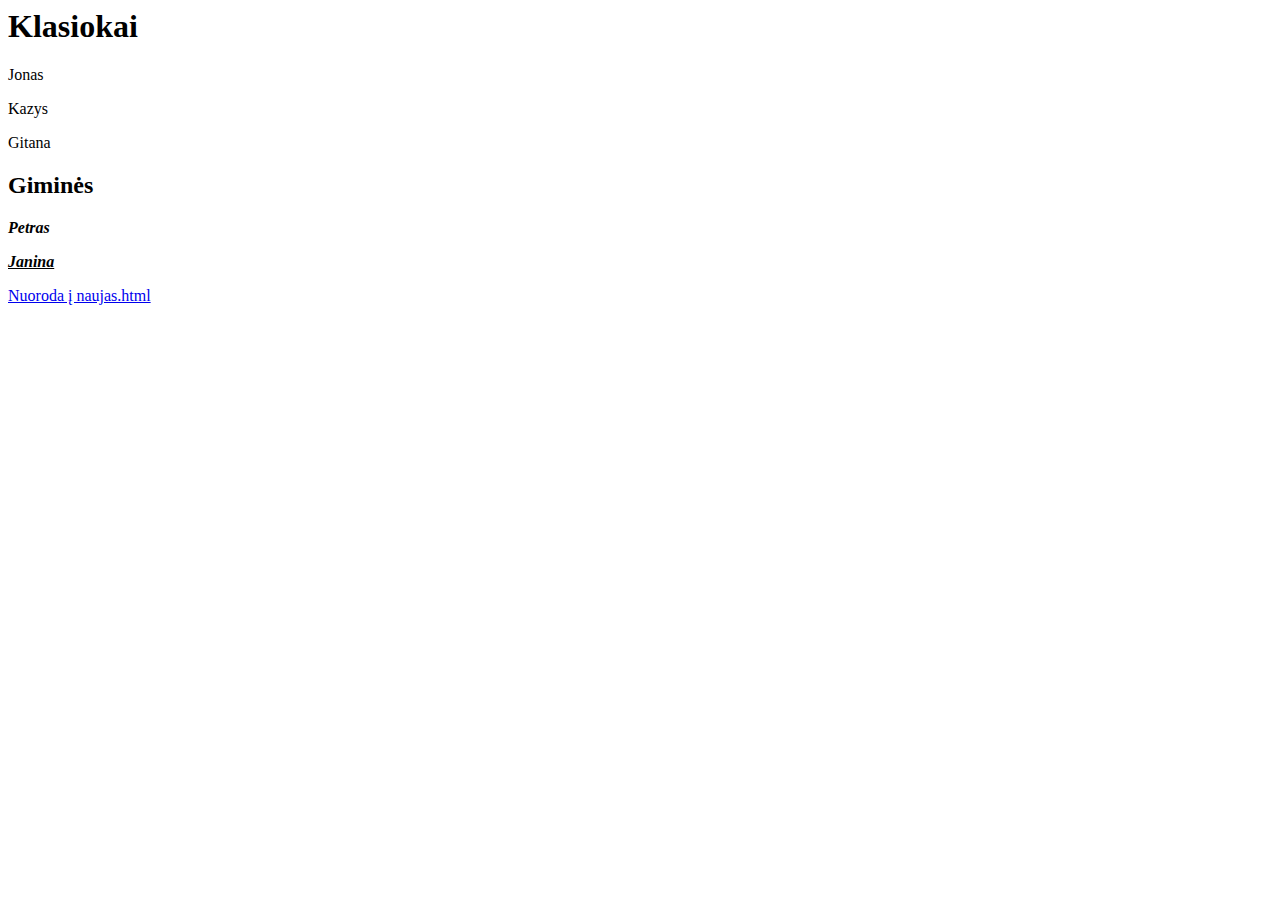
<file: Uzduotys/index.html>
<html>
<head>
<meta charset="UTF-8"/>
<title>Uzduotys</title>
</head>
<body>
<h1>Klasiokai</h1>
<p>Jonas</p>
<p>Kazys</p>
<p>Gitana</p>
<h2>Giminės</h2>
<p><b><i>Petras</i></b></p>
<p><b><i><ins>Janina</ins></i></b></p>

<a href="./naujas.html">Nuoroda į naujas.html</a>

</body>
</html>
</file>
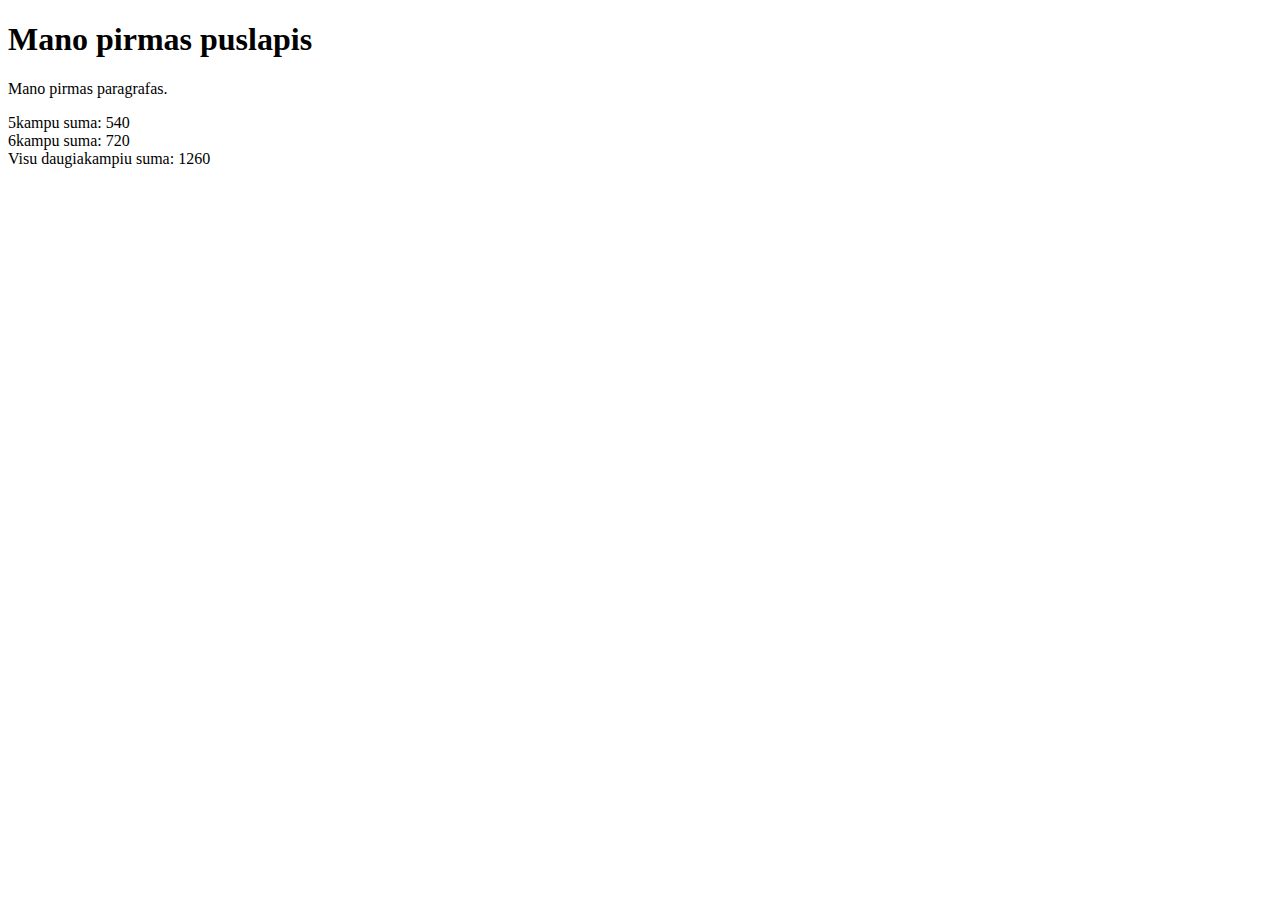
<file: js_output/js_uzduotis.html>
<!DOCTYPE html>
<html>
<body>
<h1>Mano pirmas puslapis</h1>
<p>Mano pirmas paragrafas.</p>

<p id="demo"></p>

<script>
    let n1 = 5;
    let n2 = 6;

    S1 = (n1 - 2) *180;
    S2 = (n2 - 2) *180;

    let atsakymas = n1 + 'kampu suma: ' + S1;
    atsakymas += '<br>' + n2 + 'kampu suma: ' + S2;
    atsakymas += '<br> Visu daugiakampiu suma: ' + (S1 + S2);

    document.getElementById('demo').innerHTML = atsakymas;


</script>

</body>
</html>
</file>
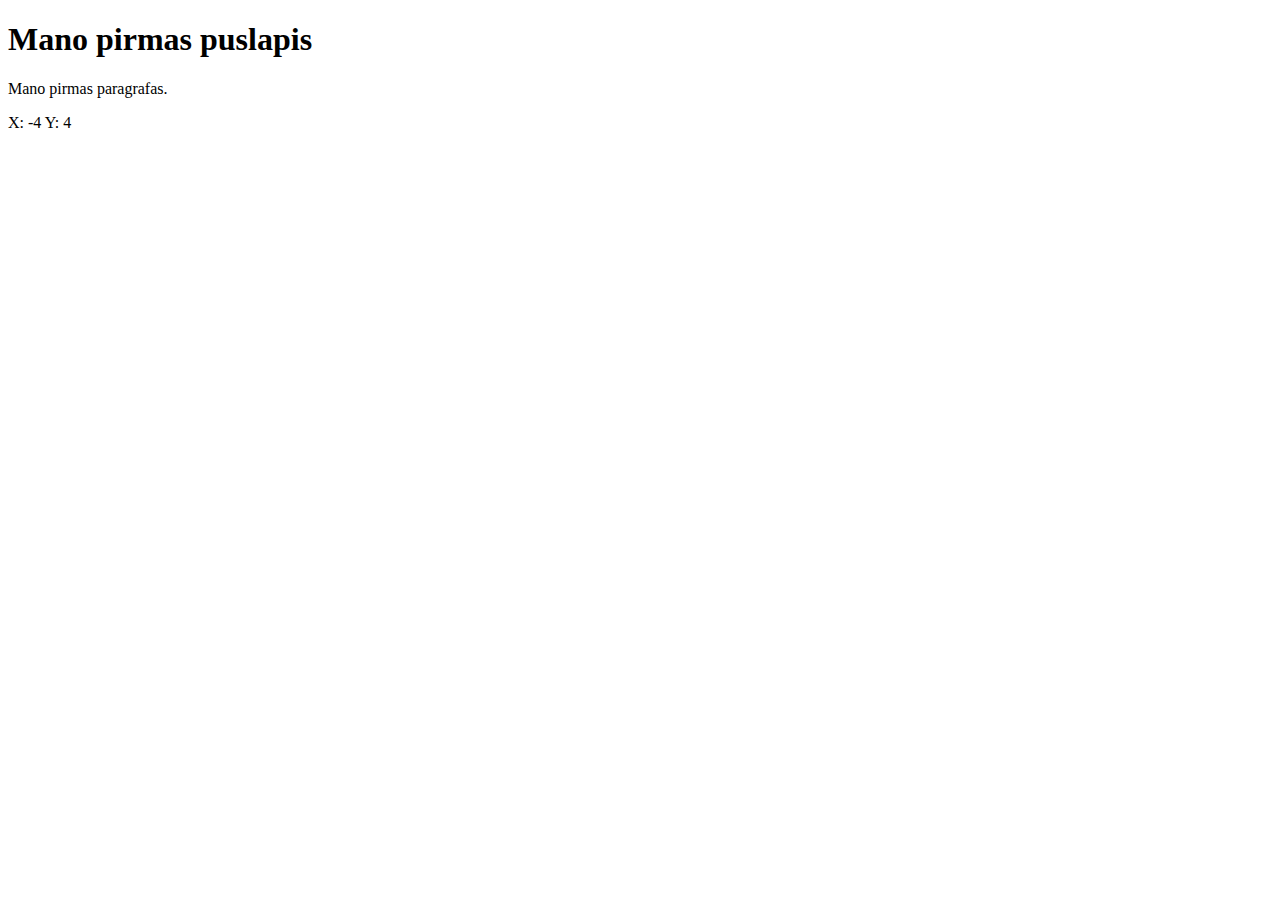
<file: js_output/js_uzduotis_2.html>
<!DOCTYPE html>
<html>
<body>
<h1>Mano pirmas puslapis</h1>
<p>Mano pirmas paragrafas.</p>

<p id="demo"></p>

<script>

    let a = -5;
    let b = 0;
    let c = -4;
    let d = 4;
    let x ='';
    let y ='';

    if(a > b || c > b){
        window.alert('Sankirta negalima');
    }

    if (a >= c && d >= a) {
        x = a;
    } else if (a <= c && c <= b) {
        x =c;
    }

    if (c <= b && b <= d) {
        y = b;
    }

    if (a <= d && d >= b) {
        y = d;
    } else if (c <= b && b >= d) {
        y = b;
    }

    let atsakymas = 'X: ' + x + ' Y: ' + y;

    if (atsakymas !== 'X: ??? Y: ???') {

        document.getElementById('demo').innerHTML = atsakymas;

    }

    // tai x = -4, y = 0


</script>

</body>
</html>
</file>
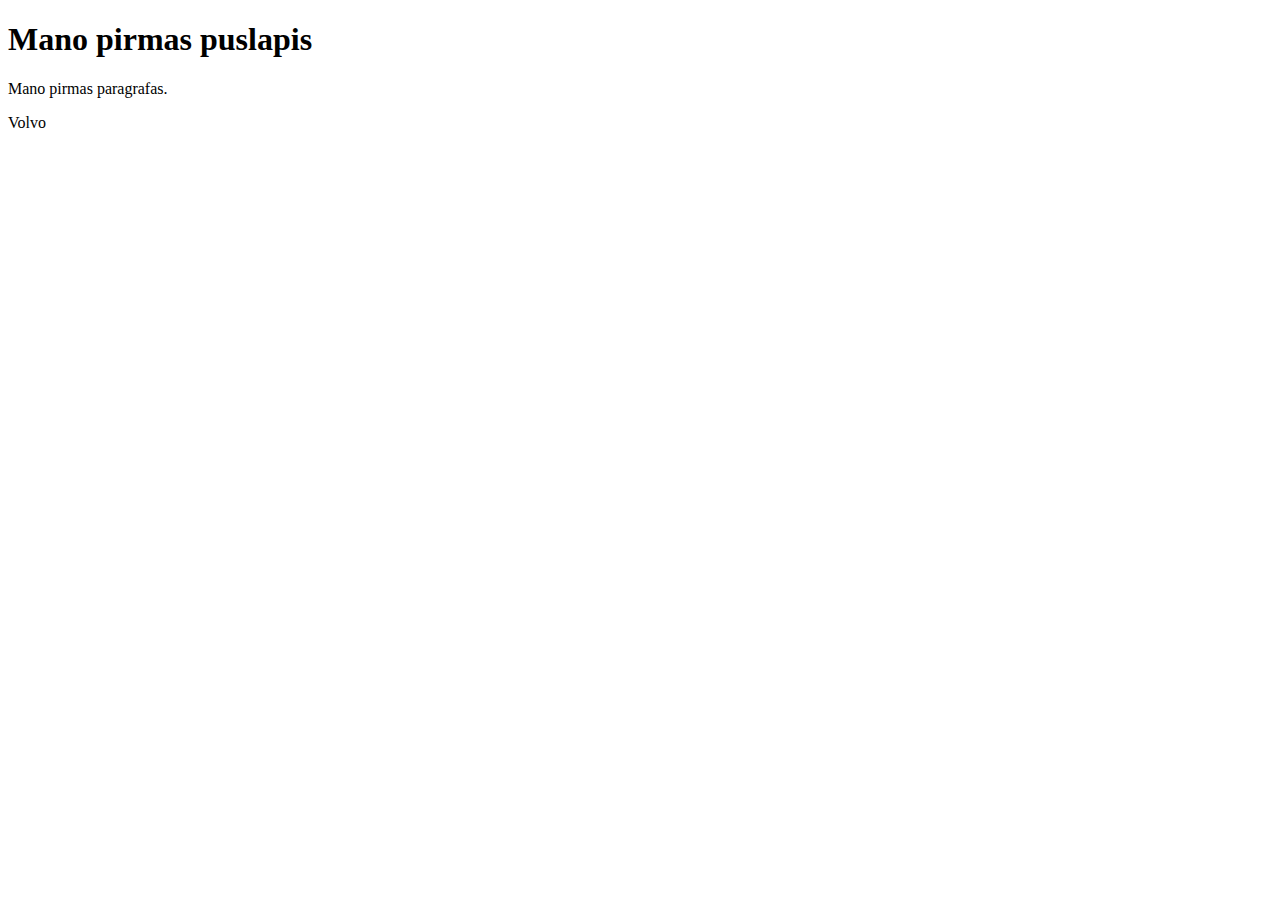
<file: js_output/output_1.html>
<!DOCTYPE html>
<html>
<body>
<h1>Mano pirmas puslapis</h1>
<p>Mano pirmas paragrafas.</p>

<p id="demo"></p>

<script>
    let carName = 'Volvo';
    document.getElementById('demo').innerHTML = carName;
</script>

</body>
</html>
</file>
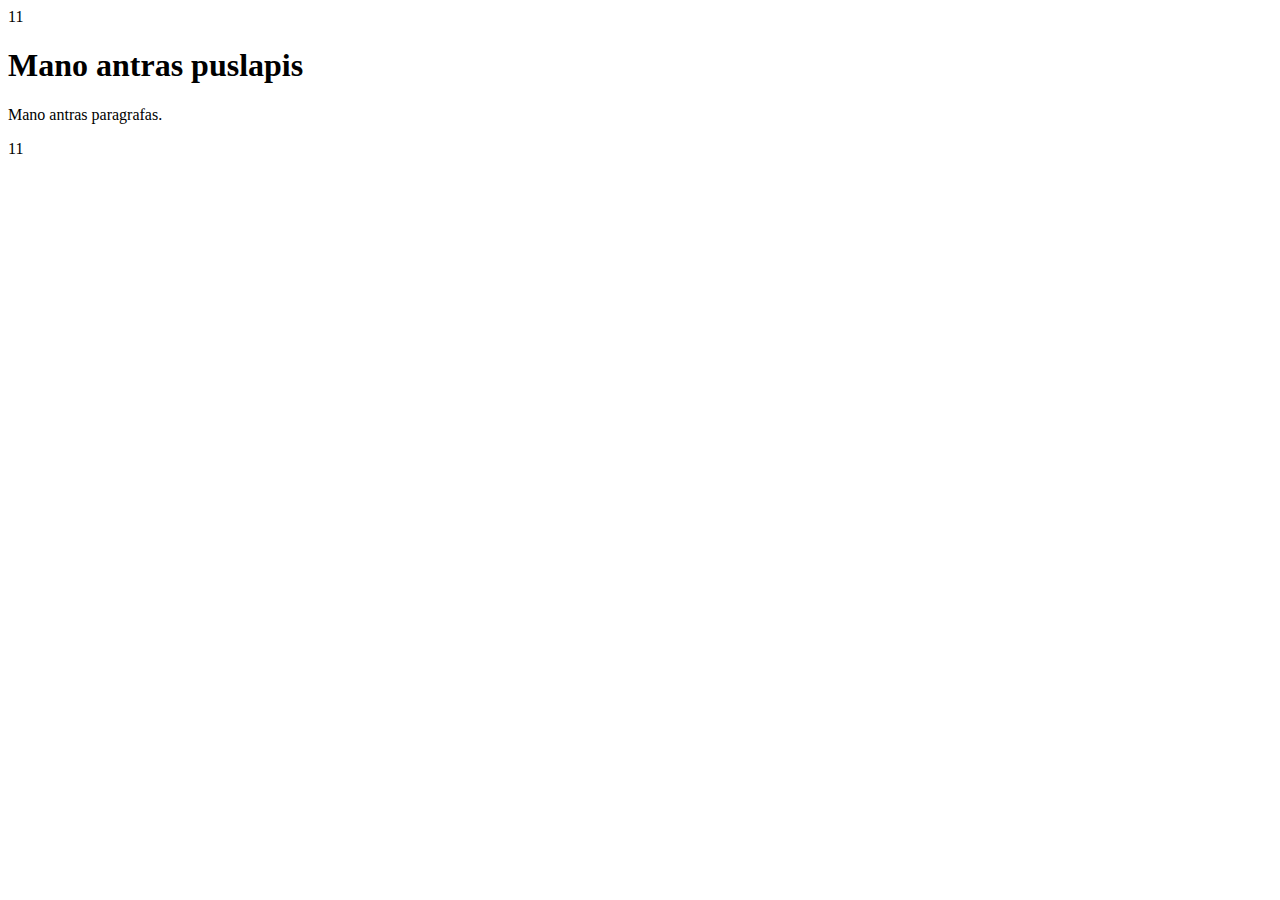
<file: js_output/output_2.html>
<!DOCTYPE html>
<html>
<body>

<script>
    document.write(5 + 6);
</script>
<h1>Mano antras puslapis</h1>
<p>Mano antras paragrafas.</p>
<script>
    document.write(5 + 6);
</script>

</body>
</html>
</file>
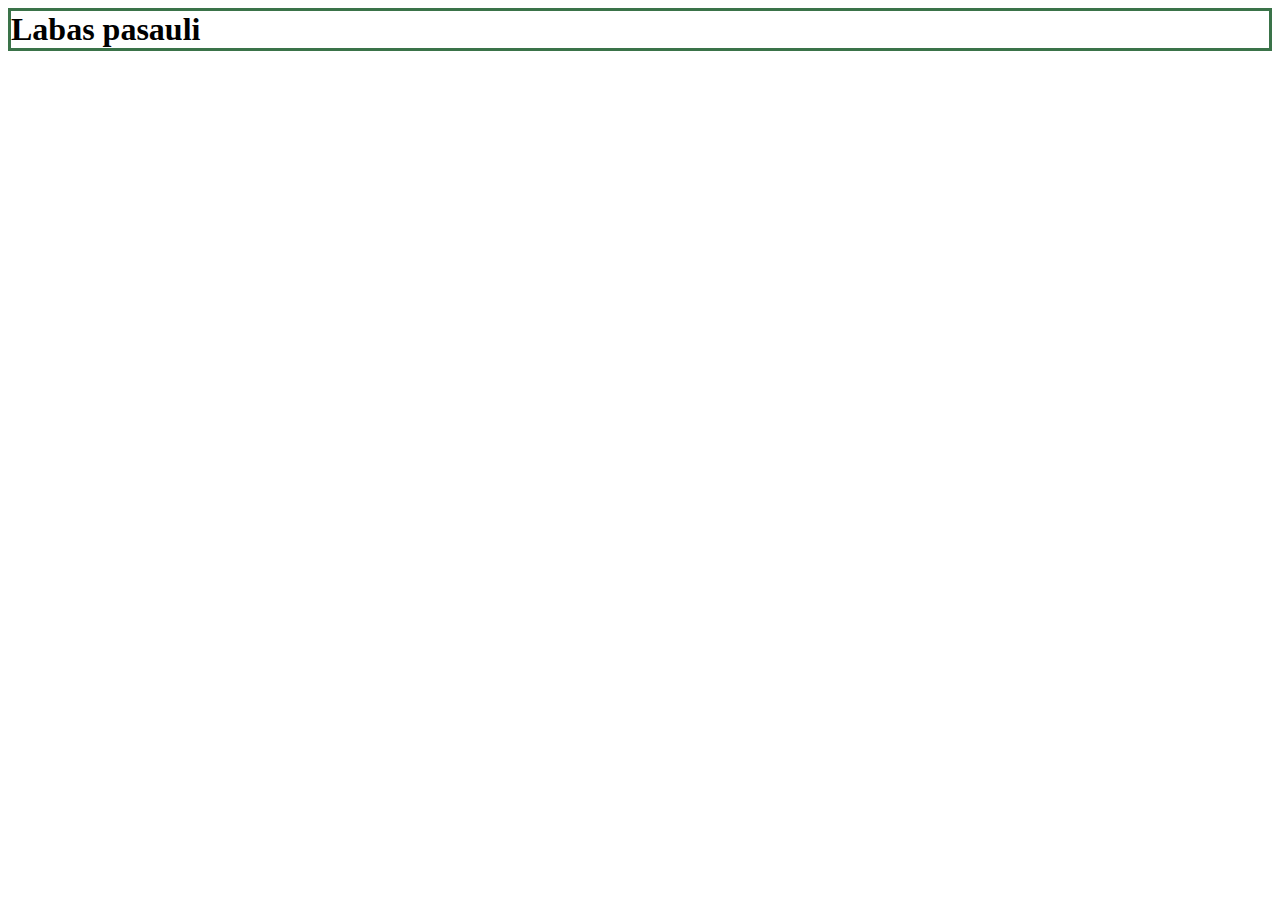
<file: Uzduotys/duomenys.html>
<!DOCTYPE html>
<html lang="lt">
<head>
    <meta charset="utf-8">
    <meta name="viewport" content="width=device-width, initial-scale=1.0">
    <title>Duomenys</title>
    <style>

        .kaklas {
            border: #3a7349 solid 3px;
            float: contour;
        }

        .galva {
            margin: auto;

        }

    </style>
</head>

<body>

    <header class="kaklas">

        <h1 class="galva">Labas pasauli</h1>

    </header>

</body>
</html>
</file>
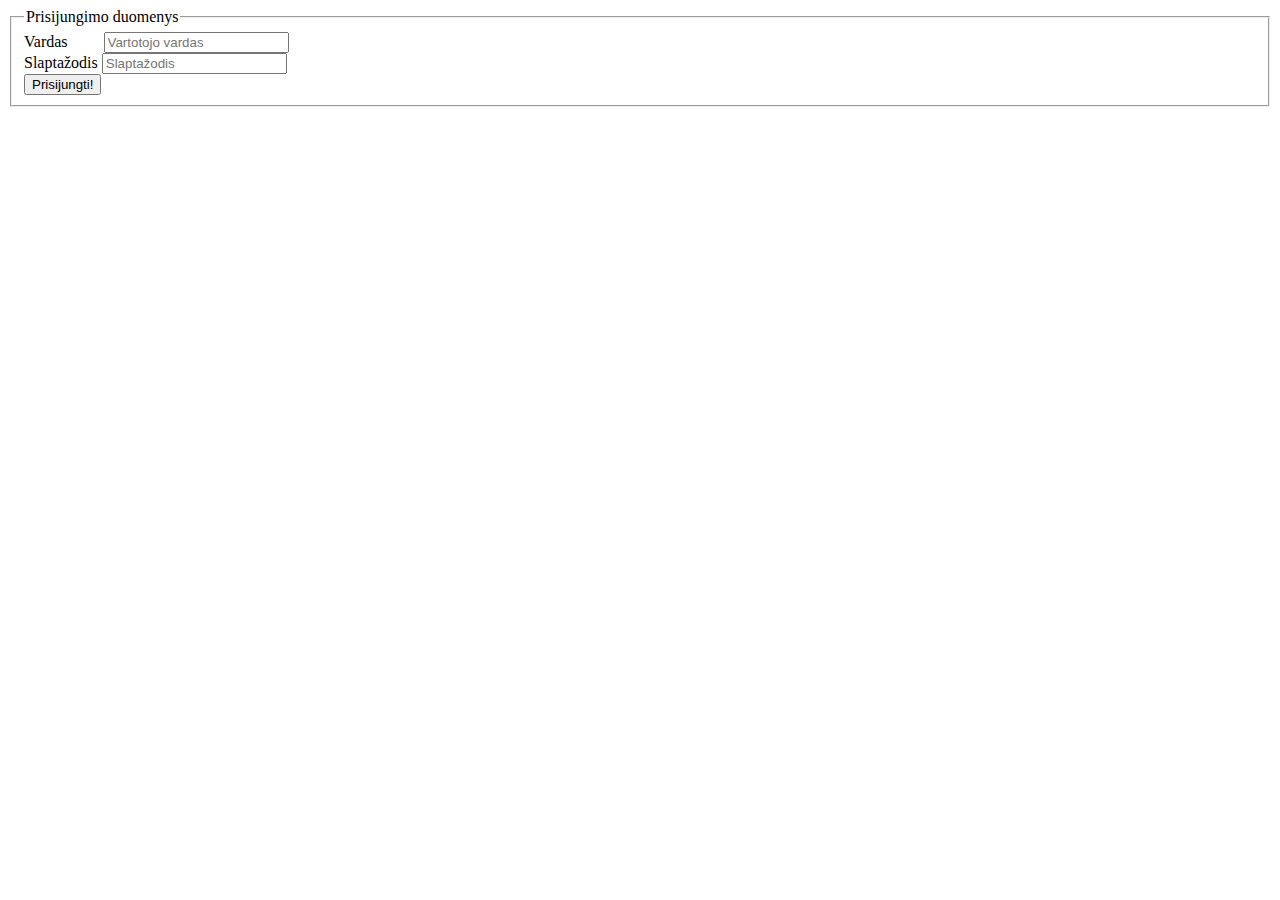
<file: Uzduotys/forma1.html>
<html>
<head>
    <meta charset="UTF-8">
    <title>Forma1</title>
</head>
<body>
    <form>
        <fieldset>
            <legend>Prisijungimo duomenys</legend>
            <div>
                <label for="vardas">Vardas</label>
                &nbsp&nbsp&nbsp&nbsp&nbsp&nbsp&nbsp
                <input type="text" placeholder="Vartotojo vardas" id="vardas">
            </div>
            <div>
                <label for="slaptazodis">Slaptažodis</label>
                <input type="password" placeholder="Slaptažodis" id="slaptazodis" required>
            </div>
            <div>
                <input type="submit" value="Prisijungti!">
            </div>
        </fieldset>
    </form>
</body>
</html>
</file>
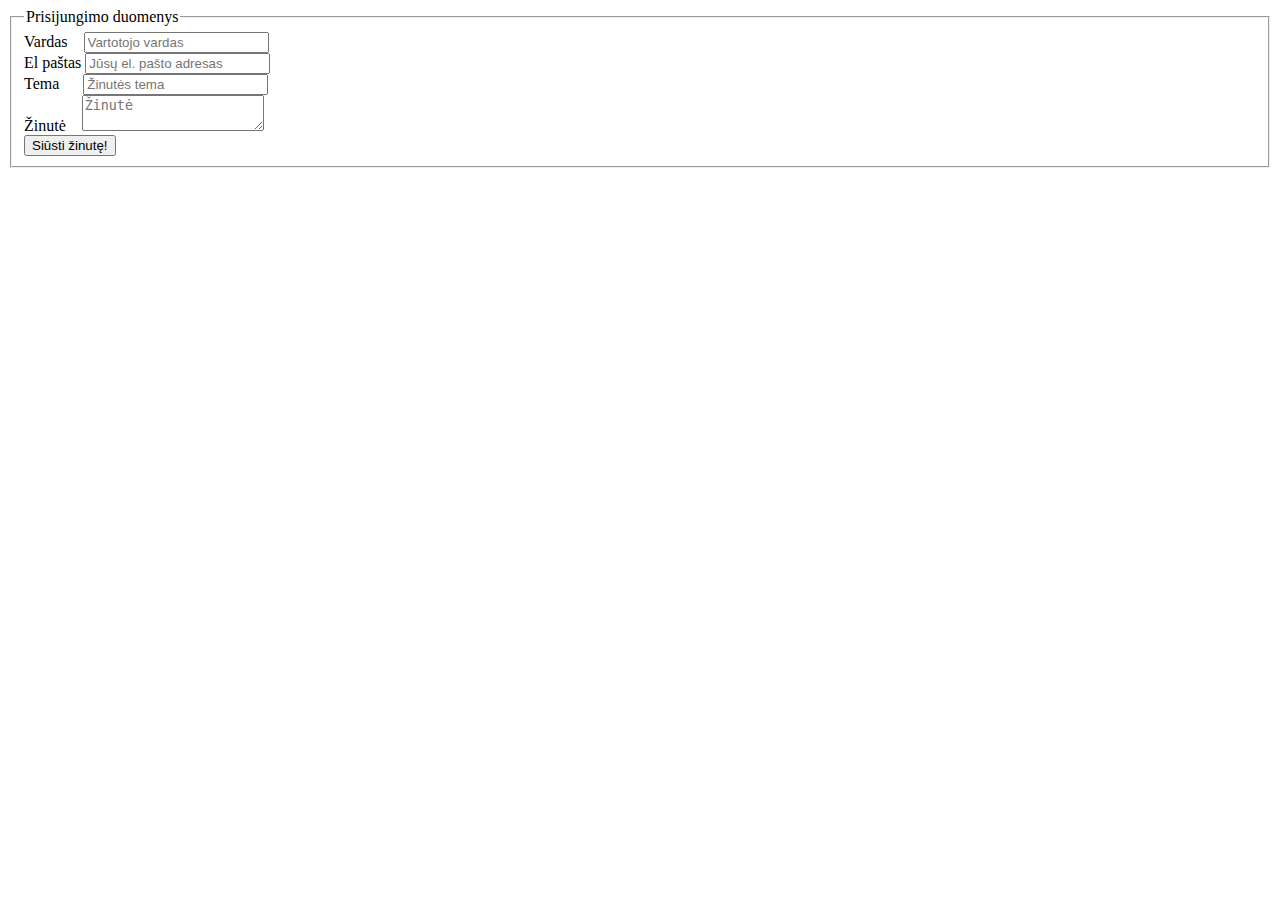
<file: Uzduotys/forma2.html>
<html>
<head>
    <meta charset="UTF-8">
    <title>Forma1</title>
</head>
<body>
<form>
    <fieldset>
        <legend>Prisijungimo duomenys</legend>
        <div>
            <label for="vardas">Vardas</label>
            &nbsp&nbsp&nbsp<input type="text" placeholder="Vartotojo vardas" id="vardas">
        </div>
        <div>
            <label for="elpastas">El paštas</label>
            <input type="email" placeholder="Jūsų el. pašto adresas" id="elpastas" required>
        </div>
        <div>
            <label for="tema">Tema</label>
            &nbsp&nbsp&nbsp&nbsp&nbsp<input type="text" placeholder="Žinutės tema" id="tema" required>
        </div>
        <div>
            <label for="zinute">Žinutė</label>
            &nbsp&nbsp&nbsp<textarea placeholder="Žinutė" id="zinute"></textarea>
        </div>
        <div>
            <input type="submit" value="Siūsti žinutę!">
        </div>
    </fieldset>
</form>
</body>
</html>
</file>
